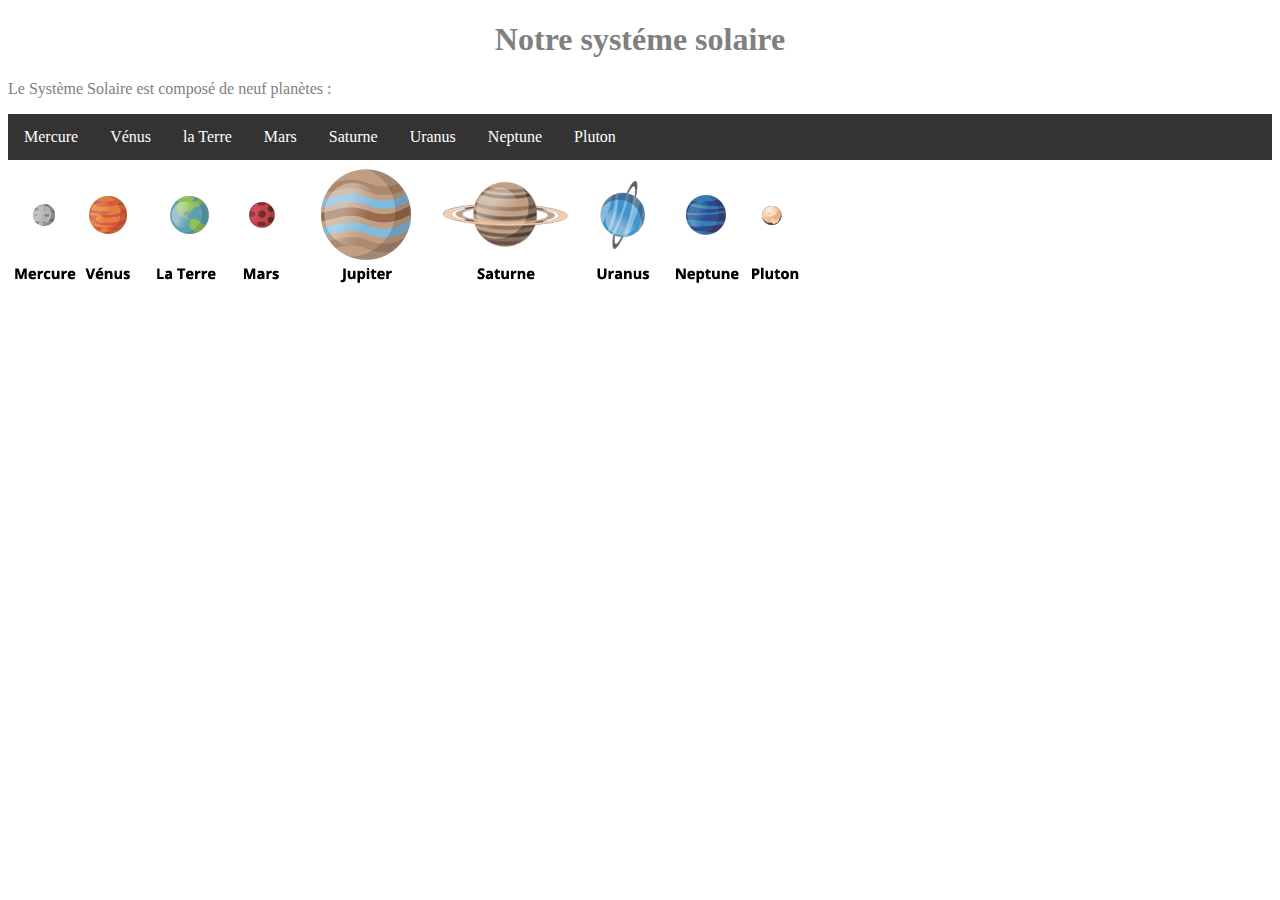
<file: index.html>
<!DOCTYPE html>
<html>
<head>
<title>Notre systéme solaire</title>
  <link rel="stylesheet" href="./style/style.css">
</head>
<body>
<center><font color=gray> 
<h1>Notre systéme solaire</h1>
</center>
<p> Le Système Solaire est composé de neuf planètes :</p>

<ul>
  <li><a href=./doc/mercure.html>Mercure</a></li>
  <li><a href=./doc/venus.html>Vénus</a></li>
  <li><a href=./doc/terre.html>la Terre</a></li>
  <li><a href=./doc/mars.html>Mars</a></li>
  <li><a href=./doc/saturne.html>Saturne</a></li>
  <li><a href=./doc/uranus.html>Uranus</a></li>
  <li><a href=./doc/neptune.html>Neptune</a></li>
  <li><a href=./doc/pluton.html>Pluton</a></li>
</ul>
  <img src=./pic/planetes.png>

</font>

 
</body>
</html>
</file>
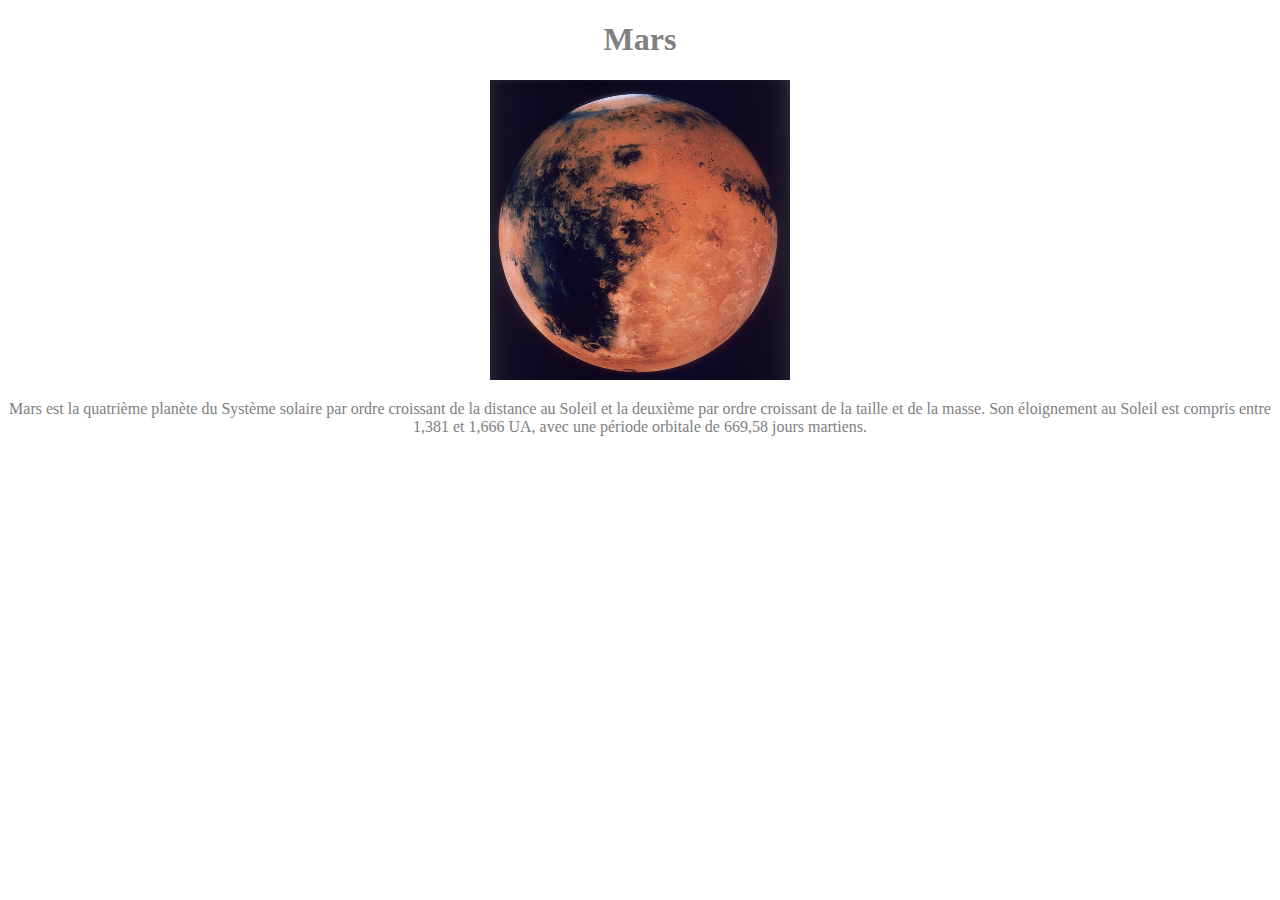
<file: doc/mars.html>
<!DOCTYPE html>
<html>
<head>
<title>Notre systéme solaire</title>
</head>
<body>
<center><font color=gray> 

<h1>Mars</h1>
<center><img src=../pic/mars.jpg width=300 height=300></center>
<p> Mars est la quatrième planète du Système solaire par ordre croissant de la distance au Soleil et la deuxième par ordre croissant de la taille et de la masse. 
  Son éloignement au Soleil est compris entre 1,381 et 1,666 UA, avec une période orbitale de 669,58 jours martiens.</p>


</font>
</center>
 
</body>
</html>
</file>
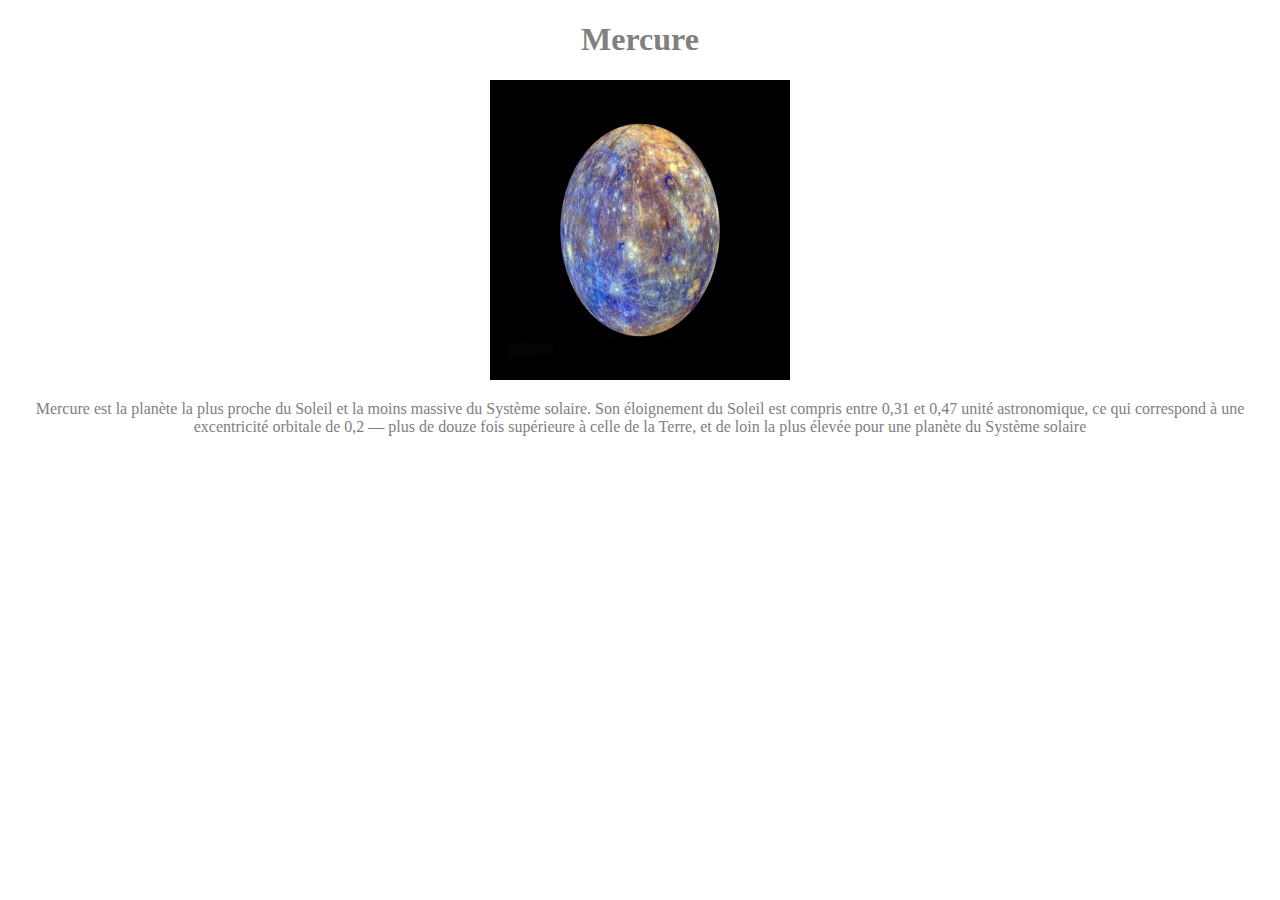
<file: doc/mercure.html>
<!DOCTYPE html>
<html>
<head>
<title>Notre systéme solaire</title>
</head>
<body>
<center><font color=gray> 
<h1>Mercure</h1>
  <center><img src=../pic/mercure.jpg width=300 height=300></center>
<p> Mercure est la planète la plus proche du Soleil et la moins massive du Système solaire. 
  Son éloignement du Soleil est compris entre 0,31 et 0,47 unité astronomique, 
  ce qui correspond à une excentricité orbitale de 0,2 — plus de douze fois supérieure à celle de la Terre, 
  et de loin la plus élevée pour une planète du Système solaire</p>



</font>
</center>
 
</body>
</html>
</file>
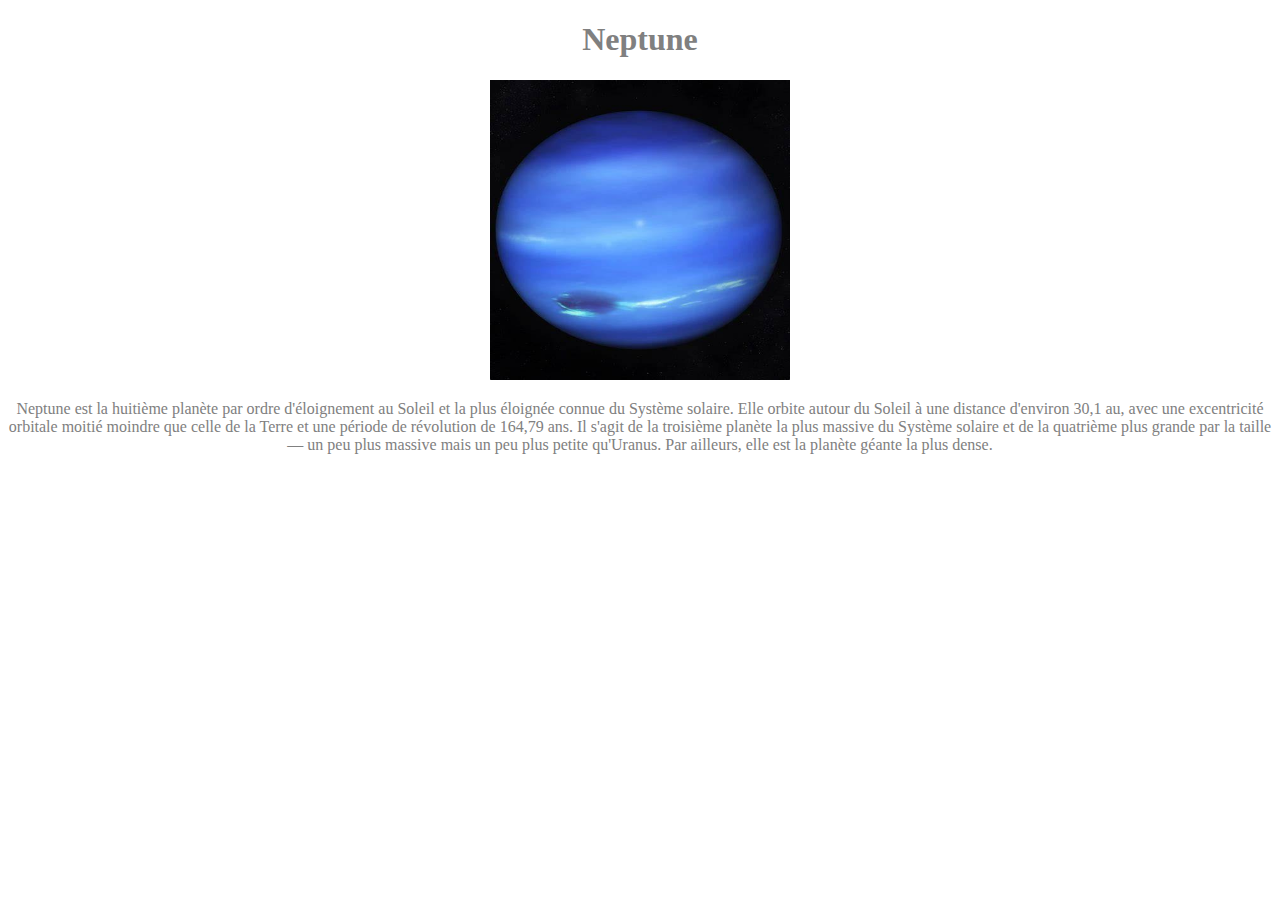
<file: doc/neptune.html>
<!DOCTYPE html>
<html>
<head>
<title>Notre systéme solaire</title>
</head>
<body>
<center><font color=gray> 
<h1>Neptune</h1>
<center><img src=../pic/neptune.jpg width=300 height=300></center>
<p> Neptune est la huitième planète par ordre d'éloignement au Soleil et la plus éloignée connue du Système solaire.
  Elle orbite autour du Soleil à une distance d'environ 30,1 au, avec une excentricité orbitale moitié moindre que celle de la 
  Terre et une période de révolution de 164,79 ans. Il s'agit de la troisième planète la plus massive du Système solaire et de la quatrième 
  plus grande par la taille — un peu plus massive mais un peu 
  plus petite qu'Uranus. Par ailleurs, elle est la planète géante la plus dense.</p>



</font>
</center>
 
</body>
</html>
</file>
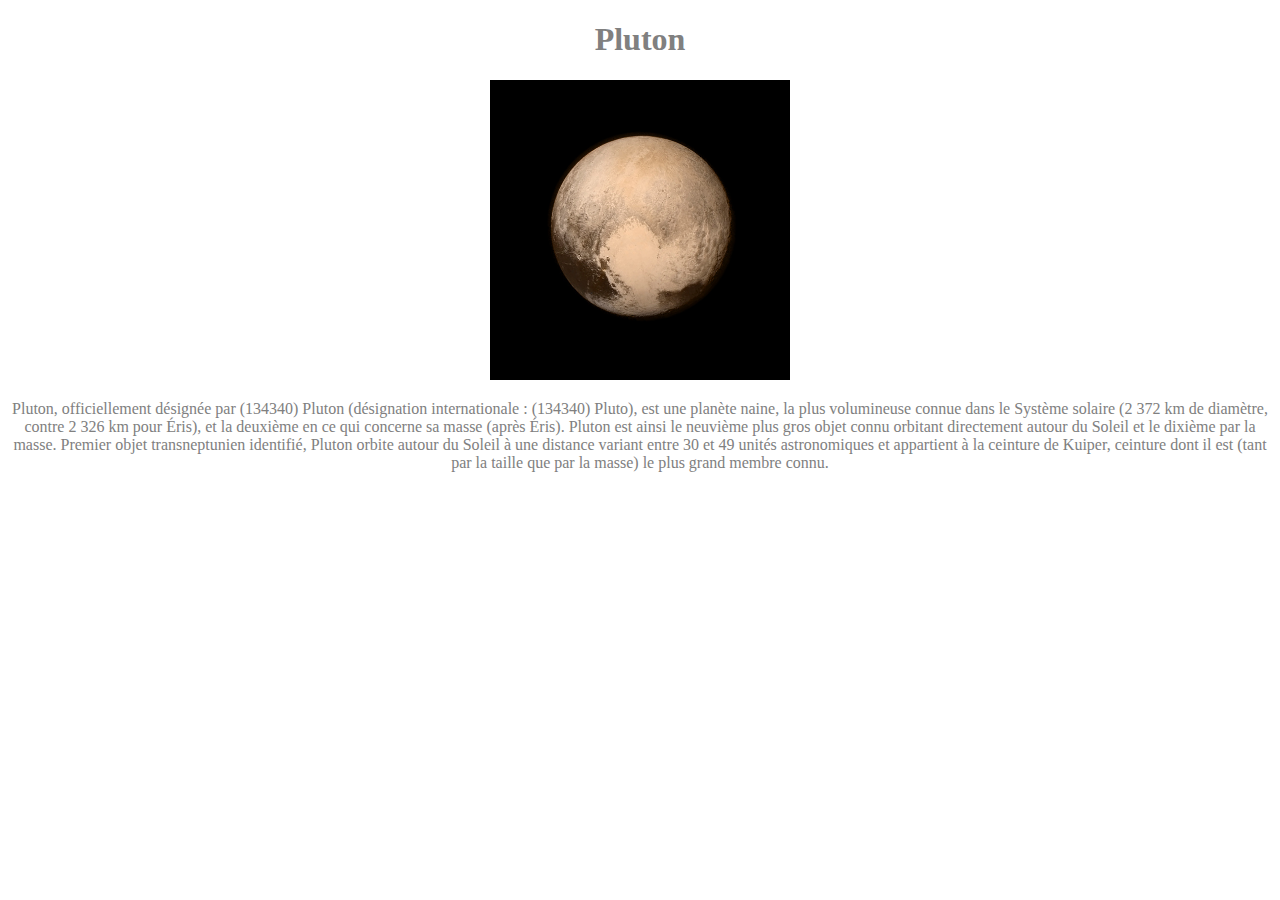
<file: doc/pluton.html>
<!DOCTYPE html>
<html>
<head>
<title>Notre systéme solaire</title>
</head>
<body>
<center><font color=gray> 
<h1>Pluton</h1>
<center><img src=../pic/pluton.jpg width=300 height=300></center>
<p> Pluton, officiellement désignée par (134340) Pluton (désignation internationale : (134340) Pluto), est une planète naine, 
la plus volumineuse connue dans le Système solaire (2 372 km de diamètre, contre 2 326 km pour Éris), et la deuxième en ce qui concerne sa masse (après Éris). 
Pluton est ainsi le neuvième plus gros objet connu orbitant directement autour du Soleil et le dixième par la masse. Premier objet transneptunien identifié, 
Pluton orbite autour du Soleil à une distance variant entre 30 et 49 unités 
astronomiques et appartient à la ceinture de Kuiper, ceinture dont il est (tant par la taille que par la masse) le plus grand membre connu.</p>



</font>
</center>
 
</body>
</html>
</file>
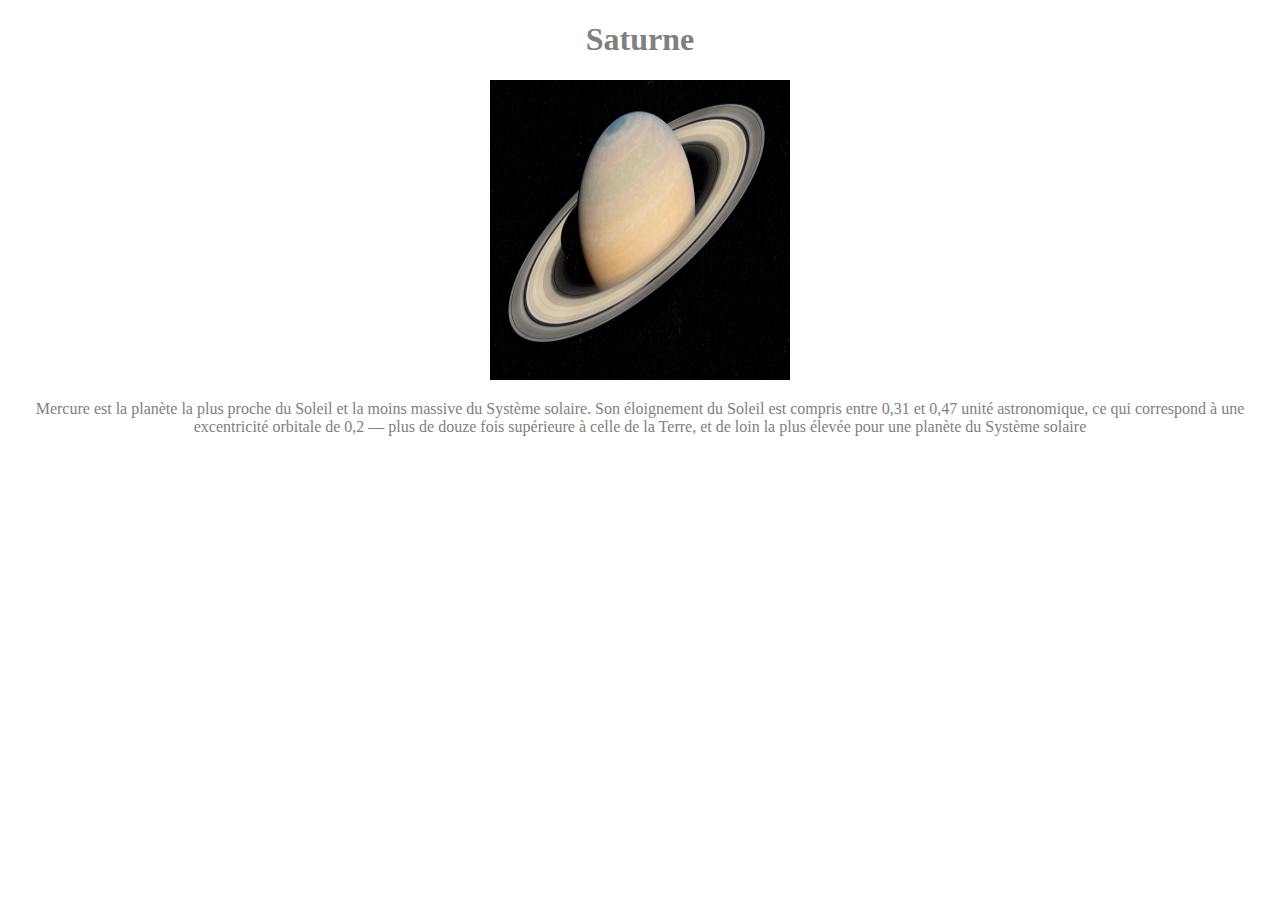
<file: doc/saturne.html>
<!DOCTYPE html>
<html>
<head>
<title>Notre systéme solaire</title>
</head>
<body>
<center><font color=gray> 
<h1>Saturne</h1>
  <center><img src=../pic/saturne.jpg width=300 height=300></center>
<p> Mercure est la planète la plus proche du Soleil et la moins massive du Système solaire. 
  Son éloignement du Soleil est compris entre 0,31 et 0,47 unité astronomique, 
  ce qui correspond à une excentricité orbitale de 0,2 — plus de douze fois supérieure à celle de la Terre, 
  et de loin la plus élevée pour une planète du Système solaire</p>



</font>
</center>
 
</body>
</html>
</file>
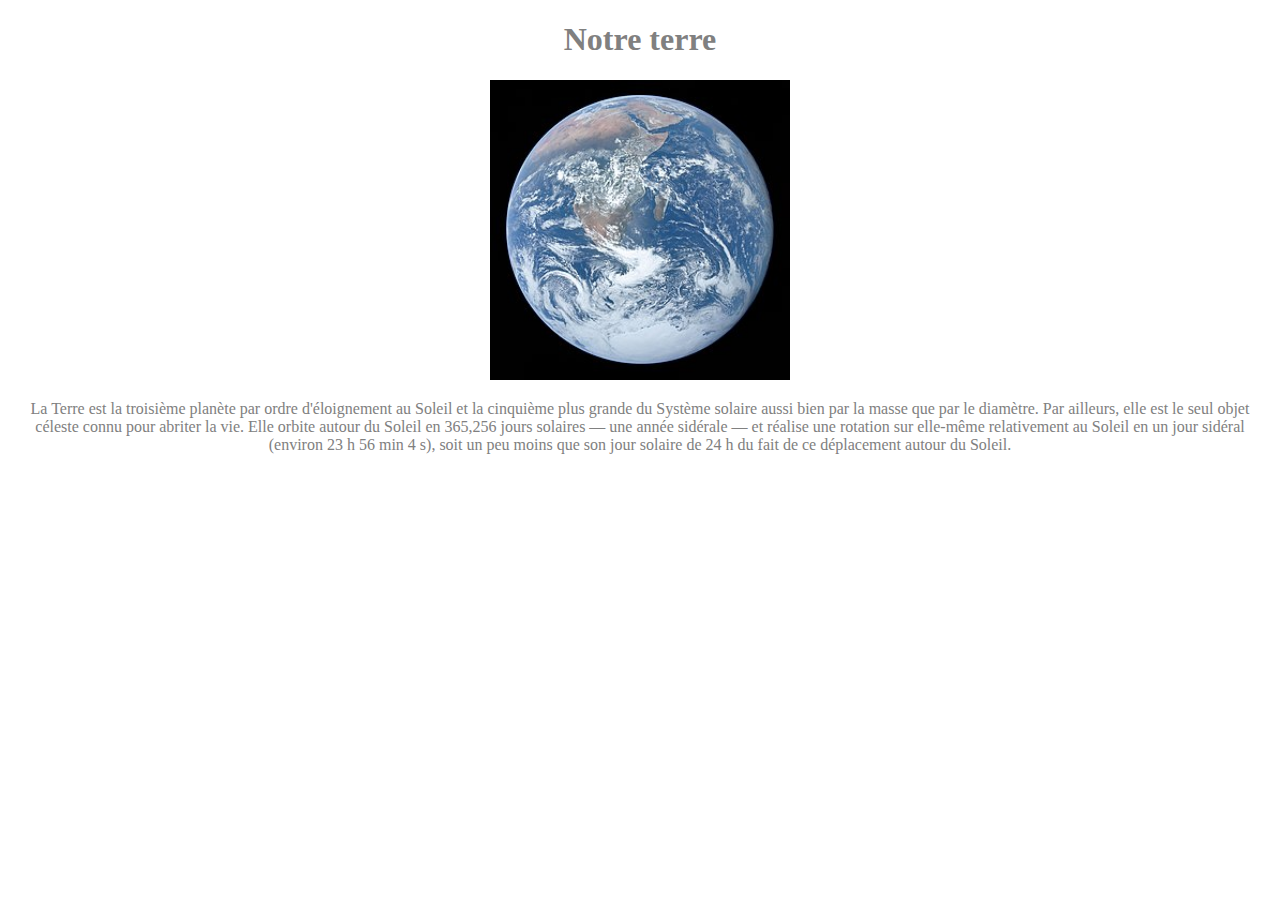
<file: doc/terre.html>
<!DOCTYPE html>
<html>
<head>
<title>Notre systéme solaire</title>
</head>
<body>
<center><font color=gray> 
<h1>Notre terre</h1>
  <center><img src=../pic/terre.jpg width=300 height=300></center>
<p> La Terre est la troisième planète par ordre d'éloignement au Soleil et la cinquième plus grande du Système 
  solaire aussi bien par la masse que par le diamètre. Par ailleurs, elle est le seul objet céleste connu pour abriter la vie. 
  Elle orbite autour du Soleil en 365,256 jours solaires — une année sidérale — et réalise une rotation sur elle-même relativement au Soleil en un jour 
  sidéral (environ 23 h 56 min 4 s), soit un peu moins que son jour solaire de 24 h du fait de ce déplacement autour du Soleil.</p>



</font>
</center>
 
</body>
</html>
</file>
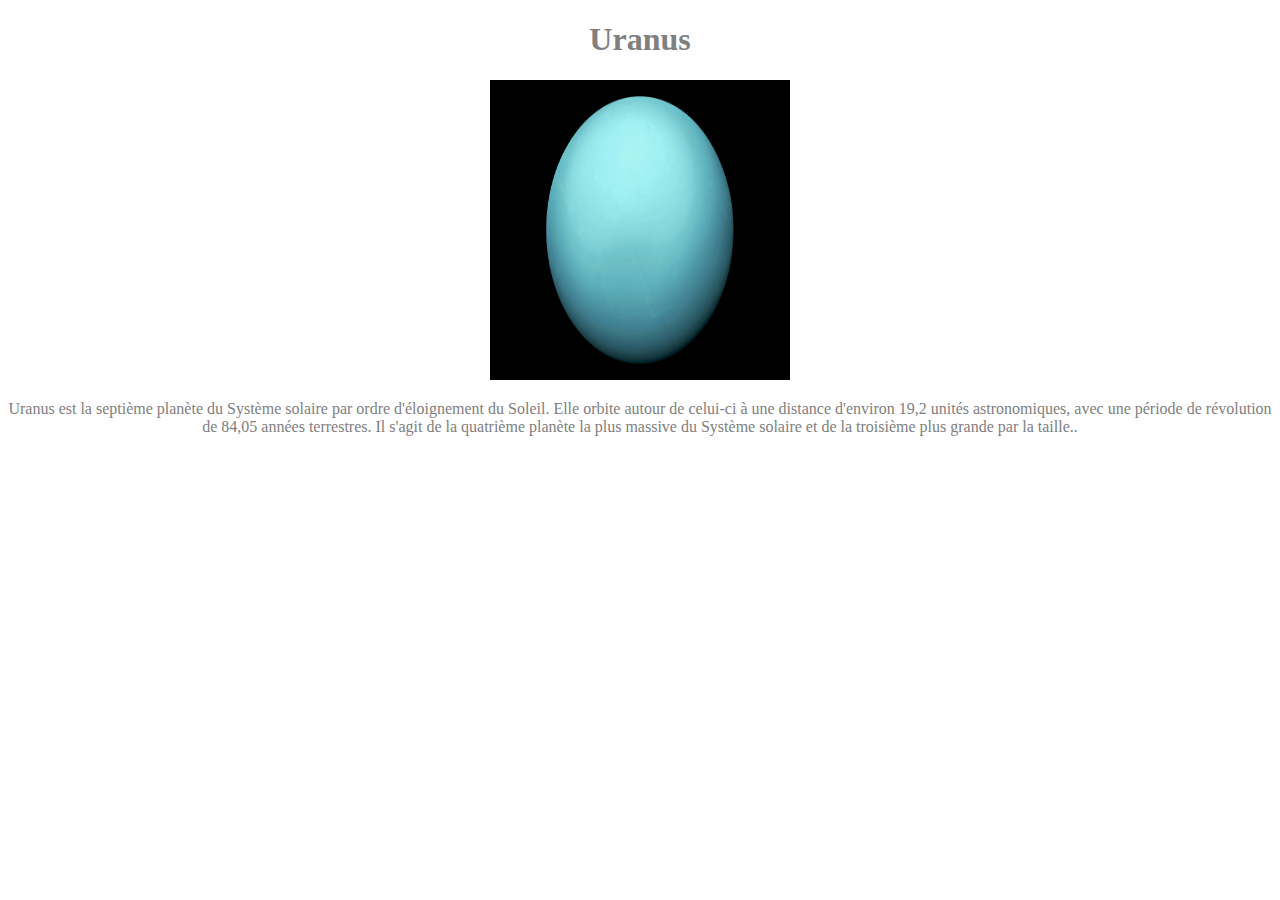
<file: doc/uranus.html>
<!DOCTYPE html>
<html>
<head>
<title>Notre systéme solaire</title>
</head>
<body>
<center><font color=gray> 
<h1>Uranus</h1>
  <center><img src=../pic/uranus.jpg width=300 height=300></center>
<p> Uranus est la septième planète du Système solaire par ordre d'éloignement du Soleil. Elle orbite autour de 
  celui-ci à une distance d'environ 19,2 unités astronomiques, avec une période de révolution de 84,05 années terrestres. 
  Il s'agit de la quatrième planète la plus massive du Système solaire et de la troisième plus grande par la taille..</p>



</font>
</center>
 
</body>
</html>
</file>
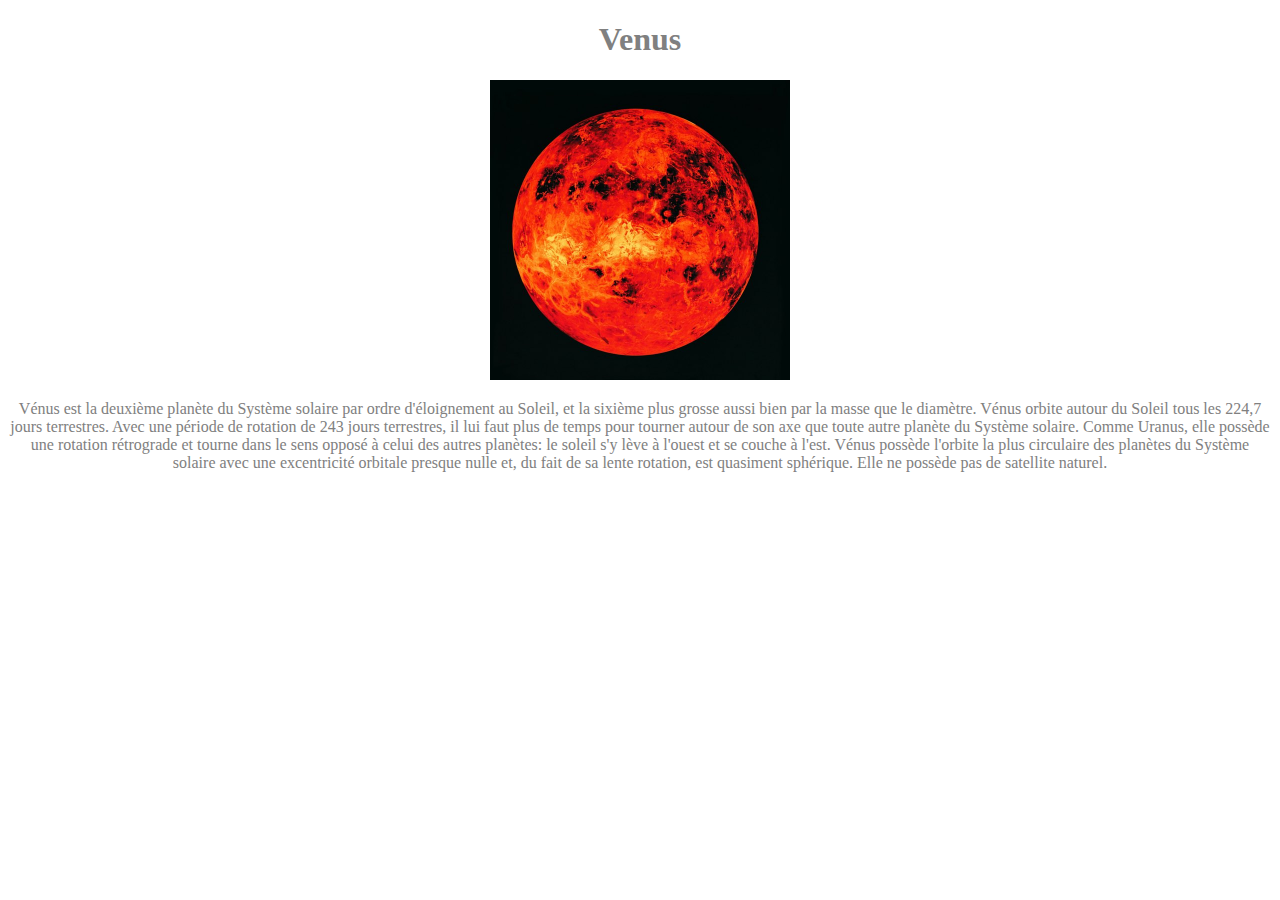
<file: doc/venus.html>
<!DOCTYPE html>
<html>
<head>
<title>Notre systéme solaire</title>
</head>
<body>
<center><font color=gray> 
<h1>Venus</h1>
  <center><img src=../pic/venus.jpg width=300 height=300></center>
<p> Vénus est la deuxième planète du Système solaire par ordre d'éloignement au Soleil, 
  et la sixième plus grosse aussi bien par la masse que le diamètre. Vénus orbite autour du Soleil tous les 224,7 jours terrestres. 
  Avec une période de rotation de 243 jours terrestres, il lui faut plus de temps pour tourner autour de son axe que toute autre planète du Système solaire. 
  Comme Uranus, elle possède une rotation rétrograde et tourne dans le sens opposé à celui des autres planètes: le soleil s'y lève à l'ouest et se couche à l'est. 
  Vénus possède l'orbite la plus circulaire des planètes du Système solaire avec une 
  excentricité orbitale presque nulle et, du fait de sa lente rotation, est quasiment sphérique. Elle ne possède pas de satellite naturel.</p>



</font>
</center>
 
</body>
</html>
</file>
<file: style/style.css>
ter.textrouge
{
color:red;  
}
#textbleu
{
background-color : grey;
color : blue;
}    
ul {
  list-style-type: none;
  margin: 0;
  padding: 0;
  overflow: hidden;
  background-color: #333;
}

li {
  float: left;
}

li a {
  display: block;
  color: white;
  text-align: center;
  padding: 14px 16px;
  text-decoration: none;
}

li a:hover {
  background-color: #111;
}
</file>
